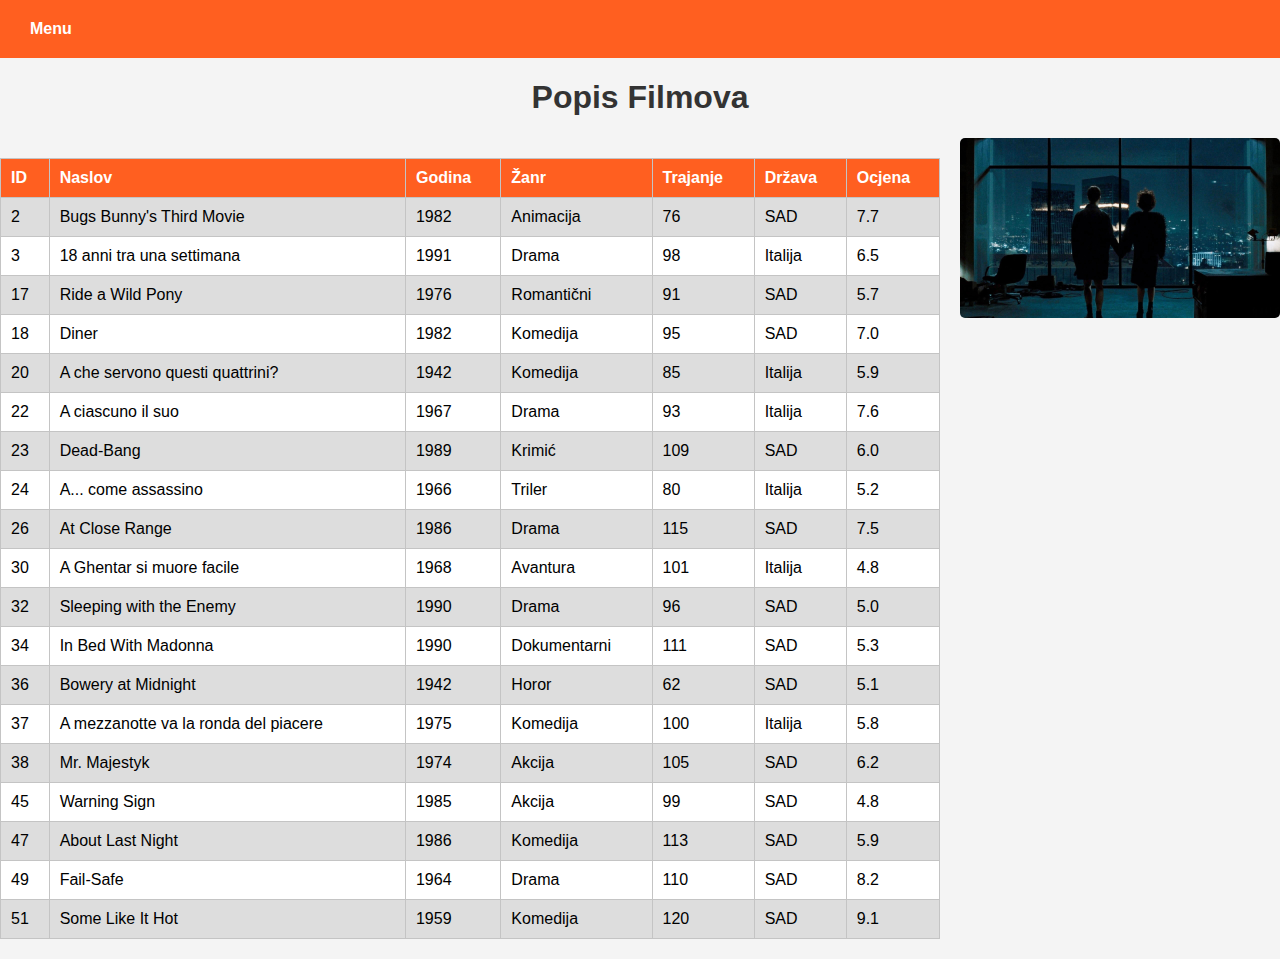
<file: index.html>
<!DOCTYPE html>
<html lang="hr">
<head>
    <meta charset="UTF-8">
    <meta name="viewport" content="width=device-width, initial-scale=1.0">
    <meta name="keywords" content="HTML, CSS, Web Programiranje, LV1, 10/10">
    <meta name="author" content="lpoznic">
    <title>Popis Filmova</title>
    <link rel="stylesheet" href="mystyle.css">
</head>
<body>

    <nav aria-label="Glavni navigacijski izbornik">
        <ul id="menu">
            <li><a href="index.html">Menu</a>
                <ul>
                    <li><a href="galerija.html">Galerija</a></li>
                    <li><a href="grafikon.html">Grafikon</a></li>
                </ul>
            </li>
        </ul>
    </nav>

    <main>
        <h1>Popis Filmova</h1>
	<div class="content-wrapper">
        <table>
            <tr>
                <th>ID</th>
                <th>Naslov</th>
                <th>Godina</th>
                <th>Žanr</th>
                <th>Trajanje</th>
                <th>Država</th>
                <th>Ocjena</th>
            </tr>
            <tr><td>2</td><td>Bugs Bunny's Third Movie</td><td>1982</td><td>Animacija</td><td>76</td><td>SAD</td><td>7.7</td></tr>
            <tr><td>3</td><td>18 anni tra una settimana</td><td>1991</td><td>Drama</td><td>98</td><td>Italija</td><td>6.5</td></tr>
            <tr><td>17</td><td>Ride a Wild Pony</td><td>1976</td><td>Romantični</td><td>91</td><td>SAD</td><td>5.7</td></tr>
            <tr><td>18</td><td>Diner</td><td>1982</td><td>Komedija</td><td>95</td><td>SAD</td><td>7.0</td></tr>
            <tr><td>20</td><td>A che servono questi quattrini?</td><td>1942</td><td>Komedija</td><td>85</td><td>Italija</td><td>5.9</td></tr>
            <tr><td>22</td><td>A ciascuno il suo</td><td>1967</td><td>Drama</td><td>93</td><td>Italija</td><td>7.6</td></tr>
            <tr><td>23</td><td>Dead-Bang</td><td>1989</td><td>Krimić</td><td>109</td><td>SAD</td><td>6.0</td></tr>
            <tr><td>24</td><td>A... come assassino</td><td>1966</td><td>Triler</td><td>80</td><td>Italija</td><td>5.2</td></tr>
            <tr><td>26</td><td>At Close Range</td><td>1986</td><td>Drama</td><td>115</td><td>SAD</td><td>7.5</td></tr>
            <tr><td>30</td><td>A Ghentar si muore facile</td><td>1968</td><td>Avantura</td><td>101</td><td>Italija</td><td>4.8</td></tr>
            <tr><td>32</td><td>Sleeping with the Enemy</td><td>1990</td><td>Drama</td><td>96</td><td>SAD</td><td>5.0</td></tr>
            <tr><td>34</td><td>In Bed With Madonna</td><td>1990</td><td>Dokumentarni</td><td>111</td><td>SAD</td><td>5.3</td></tr>
            <tr><td>36</td><td>Bowery at Midnight</td><td>1942</td><td>Horor</td><td>62</td><td>SAD</td><td>5.1</td></tr>
            <tr><td>37</td><td>A mezzanotte va la ronda del piacere</td><td>1975</td><td>Komedija</td><td>100</td><td>Italija</td><td>5.8</td></tr>
            <tr><td>38</td><td>Mr. Majestyk</td><td>1974</td><td>Akcija</td><td>105</td><td>SAD</td><td>6.2</td></tr>
            <tr><td>45</td><td>Warning Sign</td><td>1985</td><td>Akcija</td><td>99</td><td>SAD</td><td>4.8</td></tr>
            <tr><td>47</td><td>About Last Night</td><td>1986</td><td>Komedija</td><td>113</td><td>SAD</td><td>5.9</td></tr>
            <tr><td>49</td><td>Fail-Safe</td><td>1964</td><td>Drama</td><td>110</td><td>SAD</td><td>8.2</td></tr>
            <tr><td>51</td><td>Some Like It Hot</td><td>1959</td><td>Komedija</td><td>120</td><td>SAD</td><td>9.1</td></tr>
        </table>
<aside>
	<img src="img0.jpg" alt="Example Image" class="responsive-image">
</aside>
</div>
    </main>

</body>
</html>
</file>
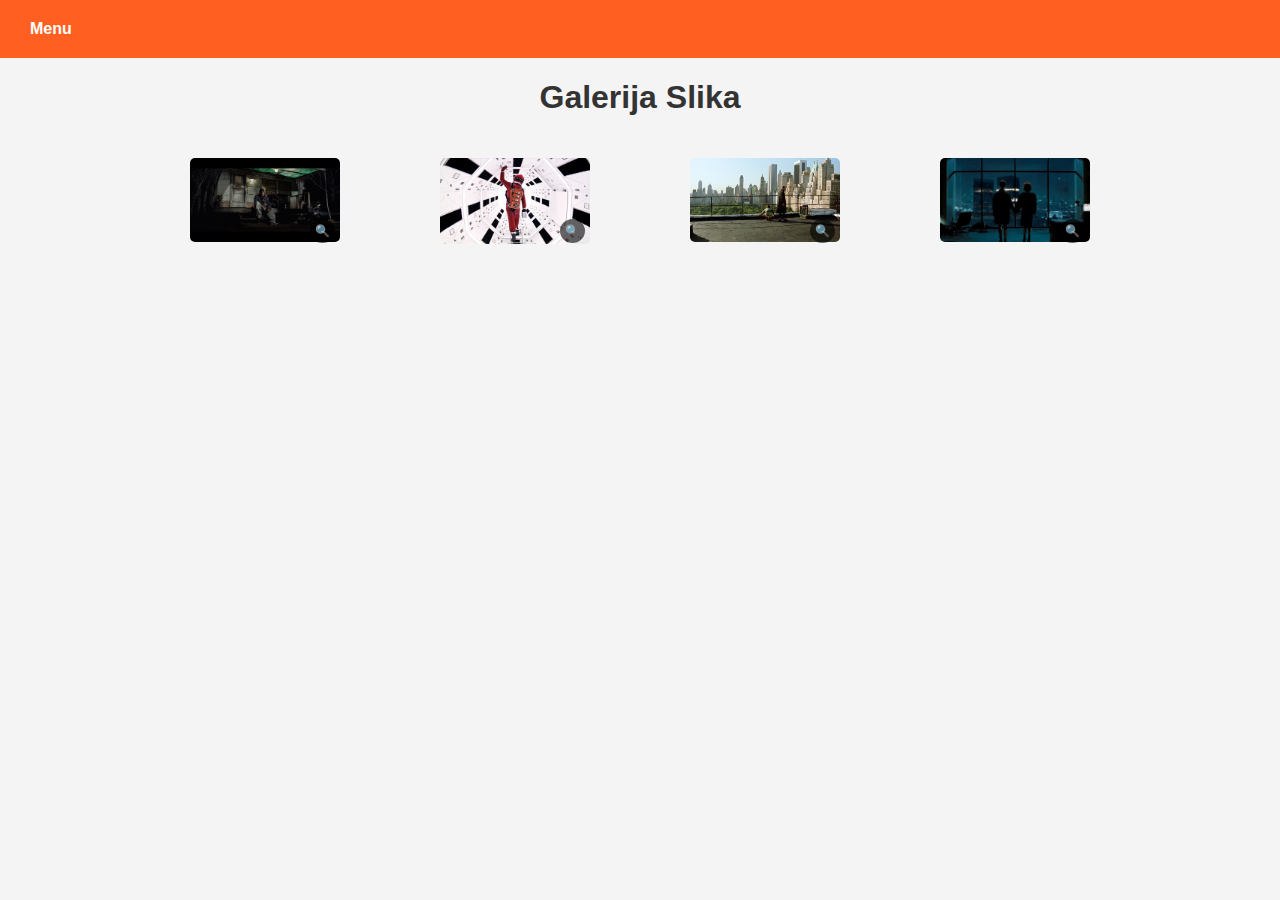
<file: galerija.html>
<!DOCTYPE html>
<html lang="hr">
<head>
    <meta charset="UTF-8">
    <meta name="viewport" content="width=device-width, initial-scale=1.0">
    <meta name="keywords" content="HTML, CSS, Web Programiranje, Galerija">
    <meta name="author" content="lpoznic">
    <title>Galerija</title>
    <link rel="stylesheet" href="mystyle.css">
</head>
<body>

    <nav>
        <ul id="menu">
            <li><a href="index.html">Menu</a>
                <ul>
                    <li><a href="galerija.html">Galerija</a></li>
                    <li><a href="grafikon.html">Grafikon</a></li>
                </ul>
            </li>
        </ul>
    </nav>

    <main>
        <h1>Galerija Slika</h1>
        <div class="gallery">
            <a href="img1_large.jpg">
                <img src="img1_thumb.jpg" loading="lazy" alt="Slika 1">
            </a>
            <a href="img2_large.jpg">
                <img src="img2_thumb.jpg" loading="lazy" alt="Slika 2">
            </a>
            <a href="img3_large.jpg">
                <img src="img3_thumb.jpg" loading="lazy" alt="Slika 3">
            </a>
            <a href="img4_large.jpg">
                <img src="img4_thumb.jpg" loading="lazy" alt="Slika 4">
            </a>
        </div>
    </main>

</body>
</html>
</file>
<file: mystyle.css>
:root {
    /* Globalne varijable */
    --primary-color: #ff5f20;
    --secondary-color: #ff7633;
    --accent-color: #4caf50;
    --background-color: #f4f4f4;
    --table-border-color: #c4c4c4;
    --text-color: #333;
    --highlight-color: #ddd;
    --bar-width: 30px;
    --bar-radius: 5px;
    --font-family: 'Segoe UI', Tahoma, Geneva, Verdana, sans-serif;
    --font-size: 14px;
    --hover-color: rgba(0, 0, 0, 0.6);
}

body {
    font-family: var(--font-family);
    margin: 0;
    padding: 0;
    background-color: var(--background-color);
}

nav {
    background-color: var(--primary-color);
    padding: 10px;
}

#menu, #menu ul {
    list-style: none;
    padding: 0;
    margin: 0;
}

#menu {
    display: flex;
}

#menu > li {
    position: relative;
}

#menu a {
    display: block;
    text-decoration: none;
    color: white;
    font-weight: bold;
    padding: 10px 20px;
}

#menu li:hover {
    background-color: var(--secondary-color);
}

#menu ul {
    display: none;
    position: absolute;
    background-color: var(--primary-color);
    top: 100%;
    left: 0;
    width: 150px;
}

#menu li:hover ul {
    display: block;
}

#menu ul li {
    border-top: 1px solid #ffffff;
}

/* Wrapper za tablicu i sliku */
.content-wrapper {
    display: flex;
    justify-content: space-between; /* Razmak između tablice i slike */
    align-items: flex-start; /* Poravnavanje na početak */
    gap: 20px; /* Razmak između tablice i slike */
}

/* Stilovi za sliku u <aside> */
aside {
    flex-shrink: 0; /* Sprečava smanjivanje */
    width: 25%; /* Ovisno o željenoj širini slike */
}

/* Stilizacija slike */
.responsive-image {
    max-width: 100%;
    height: auto;
    border-radius: 5px;
    object-fit: cover;
}


/* Tablica */
table {
    width: 90%;
    margin: 20px auto;
    border-collapse: collapse;
    background: white;
}

th, td {
    border: 1px solid var(--table-border-color);
    padding: 10px;
    text-align: left;
}

th {
    background-color: var(--primary-color);
    color: white;
}

tr:nth-child(even) {
    background-color: var(--highlight-color);
}

h1 {
    text-align: center;
    color: var(--text-color);
}

/* GALERIJA */
.gallery {
    display: flex;
    flex-wrap: wrap;
    justify-content: center;
    gap: 100px;
    padding: 20px;
}

.gallery img {
    width: 150px;
    height: auto;
    border-radius: 5px;
    transition: transform 1s ease-in-out;
}

.gallery img:hover {
    transform: scale(5);
}

/* Lightbox efekt bez JS-a */
.gallery a {
    display: inline-block;
    position: relative;
}

.gallery a::after {
    content: '🔍';
    position: absolute;
    bottom: 5px;
    right: 5px;
    background: var(--hover-color);
    color: white;
    padding: 5px;
    border-radius: 50%;
    font-size: 12px;
}

/* Grafikon */
.chart-container {
    display: flex;
    justify-content: space-around;
    align-items: flex-end;
    height: 400px;
    width: 80%;
    margin: 50px auto;
    background-color: #e0e0e0;
    border: 3px solid var(--primary-color);
    border-radius: 8px;
    padding: 10px;
    box-sizing: border-box;
    overflow-x: auto;
    background: linear-gradient(135deg, var(--primary-color), var(--secondary-color));
}

.bar {
    width: var(--bar-width);
    background-color: var(--accent-color);
    display: inline-block;
    position: relative;
    margin: 0 5px;
    border-radius: var(--bar-radius) var(--bar-radius) 0 0;
    border: 2px solid #333;
}

.bar span {
    position: absolute;
    bottom: -25px;
    width: 100%;
    text-align: center;
    font-size: var(--font-size);
    color: white;
}

/* Medijski upiti za adaptaciju na mobilne uređaje */
@media (max-width: 768px) {
    .chart-container {
        height: 300px;
    }

    .bar {
        width: 20px;
    }

    .chart-container {
        width: 95%;
    }

    /* Promjena pie chart u bar chart na mobitelima */
    .pie-chart {
        display: none;
    }

    .bar-chart-mobile {
        display: block;
    }
	aside {
        width: 80%; /* Slika zauzima veću širinu na mobilnim uređajima */
        margin-top: 20px; /* Dodajte razmak između tablice i slike */
    }
}

@media (max-width: 480px) {
    .chart-container {
        height: 250px;
    }

    .bar {
        width: 15px;
    }

    .chart-container {
        flex-direction: column;
        justify-content: flex-end;
        height: auto;
    }

    .bar {
        margin: 0 3px;
    }

    .bar span {
        font-size: 12px;
        bottom: -20px;
    }
	main {
        flex-direction: column;
        align-items: center;
    }
	.responsive-image {
        width: 80%; /* Širina slike na manjim ekranima */
        margin-left: 0;
        margin-top: 20px; /* Dodajte razmak između tablice i slike */
    }
}

/* Grafikon u obliku pie dijagrama */
.pie-chart {
    width: 200px;
    height: 200px;
    border-radius: 50%;
    position: relative;
    overflow: hidden;
    margin: 20px auto;
}

.slice {
    width: 200px;
    height: 200px;
    position: absolute;
    clip-path: polygon(50% 50%, 100% 0, 100% 100%, 50% 100%);
    transform: rotate(calc(var(--deg) * 3.6deg));
}

.legend {
    list-style: none;
    padding: 0;
    margin: 20px auto;
    width: 200px;
}

.legend li {
    display: flex;
    align-items: center;
    margin-bottom: 5px;
}

.legend span {
    width: 20px;
    height: 20px;
    display: inline-block;
    margin-right: 10px;
}
</file>
